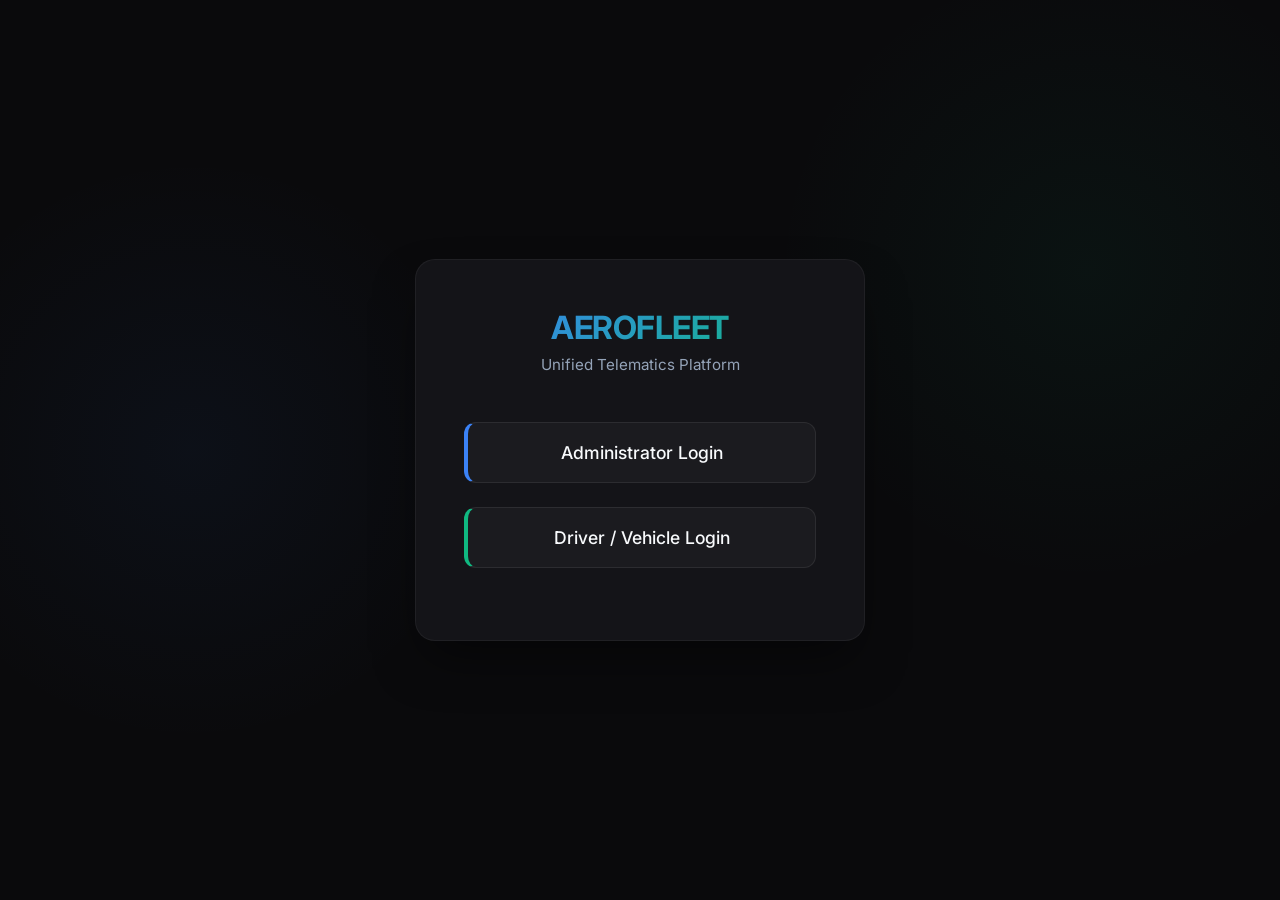
<file: V2_Modular_Pipeline/dashboard/index.html>
<!DOCTYPE html>
<html lang="en">
<head>
    <meta charset="UTF-8">
    <meta name="viewport" content="width=device-width, initial-scale=1.0">
    <title>AEROFLEET - Unified Login Portal</title>
    <link href="https://fonts.googleapis.com/css2?family=Inter:wght@400;500;600;700&display=swap" rel="stylesheet">
    <style>
        :root {
            --bg: #0a0a0c;
            --surface: #141418;
            --surface-hover: #1c1c22;
            --primary: #3b82f6;
            --primary-hover: #2563eb;
            --text-main: #f8fafc;
            --text-muted: #94a3b8;
            --accent: #10b981;
        }

        * {
            margin: 0;
            padding: 0;
            box-sizing: border-box;
            font-family: 'Inter', sans-serif;
        }

        body {
            background-color: var(--bg);
            color: var(--text-main);
            min-height: 100vh;
            display: flex;
            align-items: center;
            justify-content: center;
            background-image: 
                radial-gradient(circle at 15% 50%, rgba(59, 130, 246, 0.05), transparent 25%),
                radial-gradient(circle at 85% 30%, rgba(16, 185, 129, 0.05), transparent 25%);
        }

        .login-container {
            background: var(--surface);
            padding: 3rem;
            border-radius: 20px;
            box-shadow: 0 25px 50px -12px rgba(0, 0, 0, 0.5);
            border: 1px solid rgba(255, 255, 255, 0.05);
            width: 100%;
            max-width: 450px;
            text-align: center;
        }

        .logo {
            font-size: 2rem;
            font-weight: 700;
            margin-bottom: 0.5rem;
            background: linear-gradient(135deg, var(--primary), var(--accent));
            -webkit-background-clip: text;
            -webkit-text-fill-color: transparent;
            letter-spacing: -0.5px;
        }

        .subtitle {
            color: var(--text-muted);
            margin-bottom: 3rem;
            font-size: 0.95rem;
        }

        .role-btn {
            display: block;
            width: 100%;
            padding: 1.2rem;
            margin-bottom: 1.5rem;
            background: rgba(255,255,255,0.03);
            border: 1px solid rgba(255,255,255,0.08);
            border-radius: 12px;
            color: var(--text-main);
            font-size: 1.1rem;
            font-weight: 500;
            cursor: pointer;
            transition: all 0.2s ease;
        }

        .role-btn:hover {
            background: var(--surface-hover);
            border-color: var(--primary);
            transform: translateY(-2px);
            box-shadow: 0 10px 20px -10px rgba(59, 130, 246, 0.2);
        }

        .role-btn.admin {
            border-left: 4px solid var(--primary);
        }

        .role-btn.driver {
            border-left: 4px solid var(--accent);
        }

        .login-form {
            display: none;
            margin-top: 1.5rem;
            text-align: left;
            animation: slideDown 0.3s ease;
        }

        @keyframes slideDown {
            from { opacity: 0; transform: translateY(-10px); }
            to { opacity: 1; transform: translateY(0); }
        }

        .input-group {
            margin-bottom: 1.2rem;
        }

        .input-group label {
            display: block;
            margin-bottom: 0.5rem;
            color: var(--text-muted);
            font-size: 0.9rem;
        }

        .input-group input {
            width: 100%;
            padding: 0.9rem 1rem;
            background: rgba(0,0,0,0.3);
            border: 1px solid rgba(255,255,255,0.1);
            border-radius: 8px;
            color: white;
            font-size: 1rem;
            transition: border-color 0.2s;
        }

        .input-group input:focus {
            outline: none;
            border-color: var(--primary);
        }

        .submit-btn {
            width: 100%;
            padding: 0.9rem;
            background: var(--primary);
            color: white;
            border: none;
            border-radius: 8px;
            font-weight: 600;
            font-size: 1rem;
            cursor: pointer;
            transition: background 0.2s;
        }

        .submit-btn:hover {
            background: var(--primary-hover);
        }
        
        .back-btn {
            background: transparent;
            border: none;
            color: var(--text-muted);
            margin-bottom: 1rem;
            cursor: pointer;
            display: inline-flex;
            align-items: center;
            gap: 0.5rem;
        }
        
        .back-btn:hover {
            color: var(--text-main);
        }
    </style>
</head>
<body>

    <div class="login-container">
        <div class="logo">AEROFLEET</div>
        <div class="subtitle">Unified Telematics Platform</div>

        <div id="role-selection">
            <button class="role-btn admin" onclick="showLogin('admin')">
                Administrator Login
            </button>
            <button class="role-btn driver" onclick="showLogin('driver')">
                Driver / Vehicle Login
            </button>
        </div>

        <div id="login-form" class="login-form">
            <button class="back-btn" onclick="showRoles()">← Back</button>
            <form id="auth-form" onsubmit="handleLogin(event)">
                <input type="hidden" id="login-type">
                
                <div class="input-group">
                    <label>Username / ID</label>
                    <input type="text" id="username" required>
                </div>
                
                <div class="input-group">
                    <label>Password / PIN</label>
                    <input type="password" id="password" required>
                </div>
                
                <button type="submit" class="submit-btn" id="submit-btn">Login</button>
            </form>
        </div>
    </div>

    <script>
        function showLogin(type) {
            document.getElementById('role-selection').style.display = 'none';
            document.getElementById('login-form').style.display = 'block';
            document.getElementById('login-type').value = type;
            
            const btn = document.getElementById('submit-btn');
            btn.style.background = type === 'admin' ? 'var(--primary)' : 'var(--accent)';
            
            // Clear inputs
            document.getElementById('username').value = '';
            document.getElementById('password').value = '';
        }

        function showRoles() {
            document.getElementById('role-selection').style.display = 'block';
            document.getElementById('login-form').style.display = 'none';
        }

        async function handleLogin(e) {
            e.preventDefault();
            const type = document.getElementById('login-type').value;
            const user = document.getElementById('username').value;
            const pass = document.getElementById('password').value;

            // Simple basic auth logic
            try {
                const res = await fetch('/api/login', {
                    method: 'POST',
                    headers: { 'Content-Type': 'application/json' },
                    body: JSON.stringify({ username: user, password: pass })
                });

                if (res.ok) {
                    const data = await res.json();
                    if (data.status === 'ok') {
                        if (type === 'admin') {
                            localStorage.setItem('admin_access_token', data.access_token);
                        } else {
                            localStorage.setItem('driver_access_token', data.access_token);
                        }
                        localStorage.setItem('driver_login', user);
                        if (data.truck_id) localStorage.setItem('truck_id', data.truck_id);
                        if (data.driver_name) localStorage.setItem('driver_name', data.driver_name);
                        window.location.href = data.redirect;
                    }
                } else {
                    const errData = await res.json();
                    alert("Login blocked: " + (errData.detail || "Invalid credentials"));
                }
            } catch (err) {
                console.error(err);
                alert("Server connection failed");
            }
        }
    </script>
</body>
</html>
</file>
